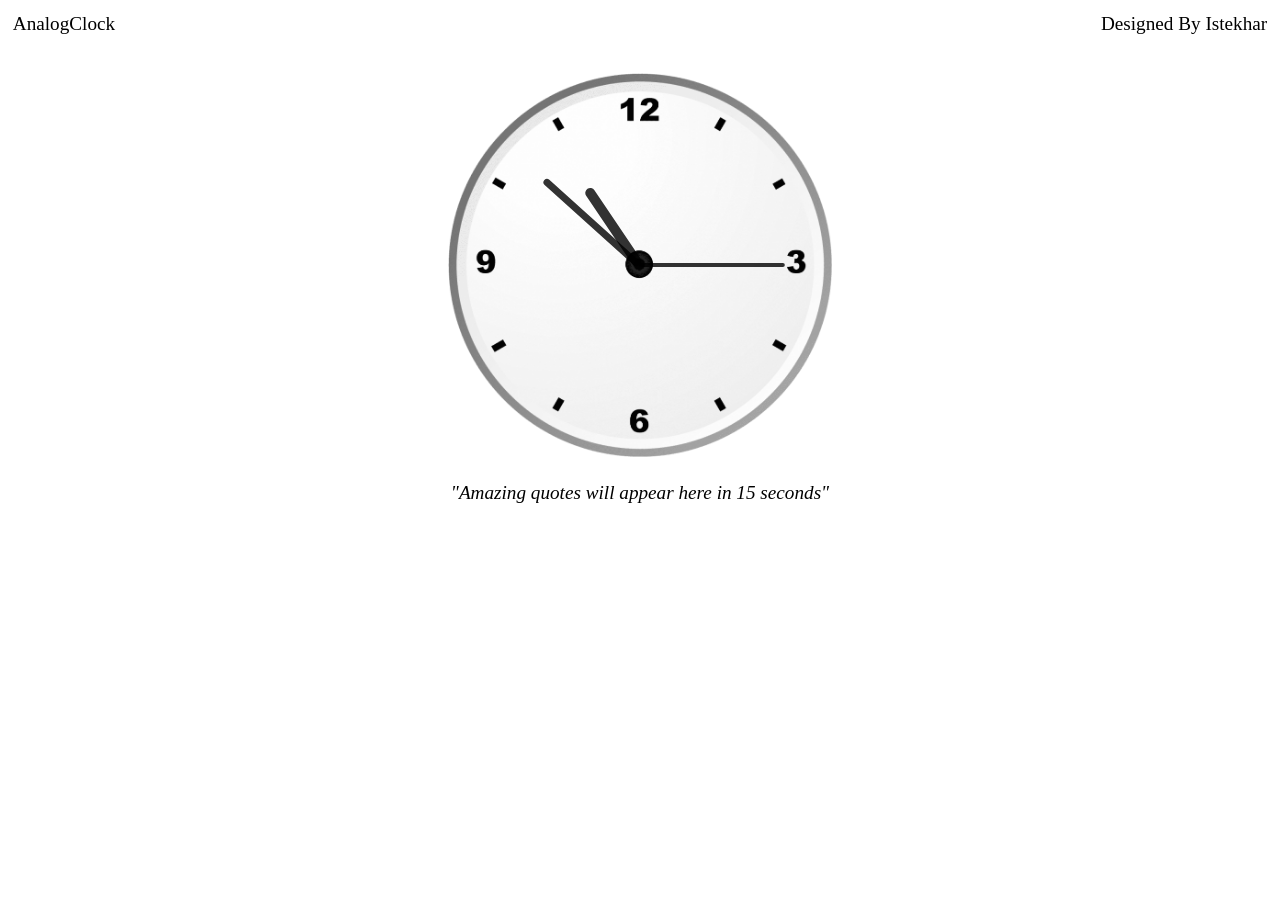
<file: index.html>
<!DOCTYPE html>
<html lang="en">

<head>
    <meta charset="UTF-8">
    <meta http-equiv="X-UA-Compatible" content="IE=edge">
    <meta name="viewport" content="width=device-width, initial-scale=1.0">
    <link rel="stylesheet" href="style.css">
    <script src="script.js"></script>
    <title>AnalogClock</title>
</head>

<body>

    <nav id="navbar" >
        <ul class="flex" >
            <li>AnalogClock</li>
            <li>Designed By Istekhar</li>
        </ul>
    </nav>
    <div class="window">

        <div id="clockContainer">
            <div id="hour"></div>
            <div id="minute"></div>
            <div id="second"></div>
        </div>

        <div id="quoteContainer">
            "Amazing quotes will appear here in 15 seconds"
        </div>

    </div>
</body>

</html>
</file>
<file: style.css>
*{
    margin: 0%;
    padding: 0%;
}

.flex{
    list-style: none;
    display: flex;
    justify-content: space-between;
    margin: 1%;
    font-size: 1.5vw;
    font-family: 'Times New Roman', Times, serif;
}

.window{
    box-sizing: border-box;
    padding: 2%;
    
}


#clockContainer{
    position: relative;
    /* border:solid aqua 1px; */
    margin:auto;
    background:url(clock.png) no-repeat ;
    background-size: 100%;
    height: 30vw;
    width: 30vw;
}
#quoteContainer{
    position: relative;
    text-align: center;
    margin: auto;
    padding-top: 2%;
    font-size: 1.5vw;
    background-size: 100%;
    height: 10vw;
    width: 40vw;
    font-style: italic;
    font-family: 'Times New Roman', Times, serif;

}
#hour,#minute,#second{
      position: absolute;
      background: black;
      border-radius: 10px;
      transform-origin: bottom;
}

#hour{
    height: 24%;
    width: 2.7%;
    top: 26%;
    left: 48.5%;
    opacity: 0.8;
}

#minute{
    height: 33%;
    width: 1.9%;
    margin-top: 17%;
    margin-left: 48.8%;
    opacity: 0.8;
}

#second{
    height: 38%;
    width: 1%;
    margin-top: 12%;
    margin-left: 49.2%;
    opacity: 0.8;
}
</file>
